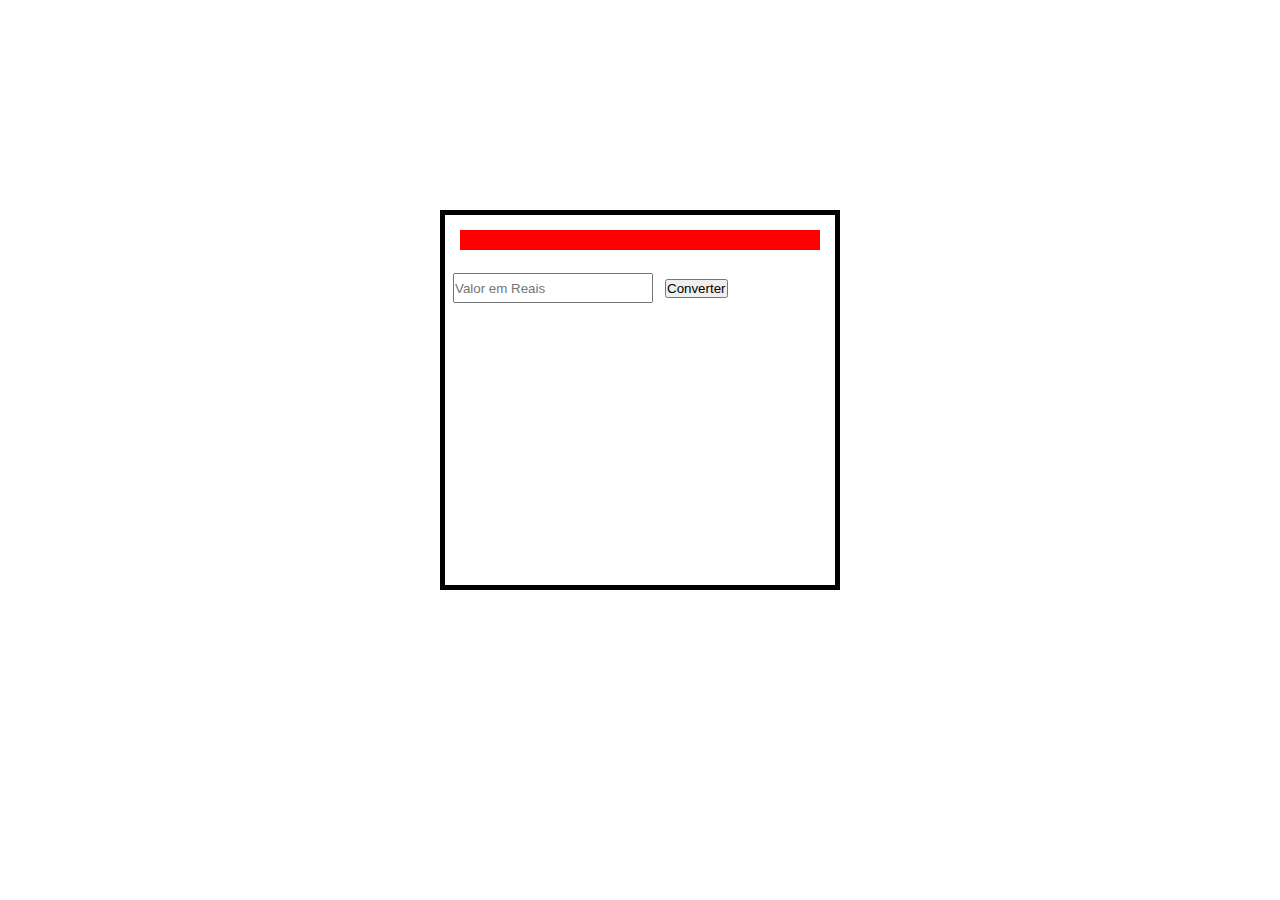
<file: Aula 05/index.html>
<!DOCTYPE html>
<html lang="en">
<head>
    <meta charset="UTF-8">
    <meta name="viewport" content="width=device-width, initial-scale=1.0">
    <link rel="stylesheet" href="style.css">
    <title>Teste</title>
</head>
<body>
     
    <div>
        <h1></h1>
        <input placeholder="Valor em Reais" type="number">
        <button onclick="converter()">Converter</button>
     </div>
   
    
</body>
<script src="aula1.js"></script>
</html>
</file>
<file: Aula 05/style.css>
*{
    margin: 0;
    padding: 0;
    box-sizing: border-box;
}

body {
    height: 800px;
    display: flex;
    justify-content: center;
    align-items: center ;
}

div {
    border: solid 5px black;
    height: 380px;
    width: 400px;
    align-items: center;
    justify-content: center;
    
}
h1 {
    font-weight: 500;
    margin: 15px;
    border: solid 10px red;
    background: red;
}
input{
    margin: 8px;
    height: 30px;
    width: 200px;
}
</file>
